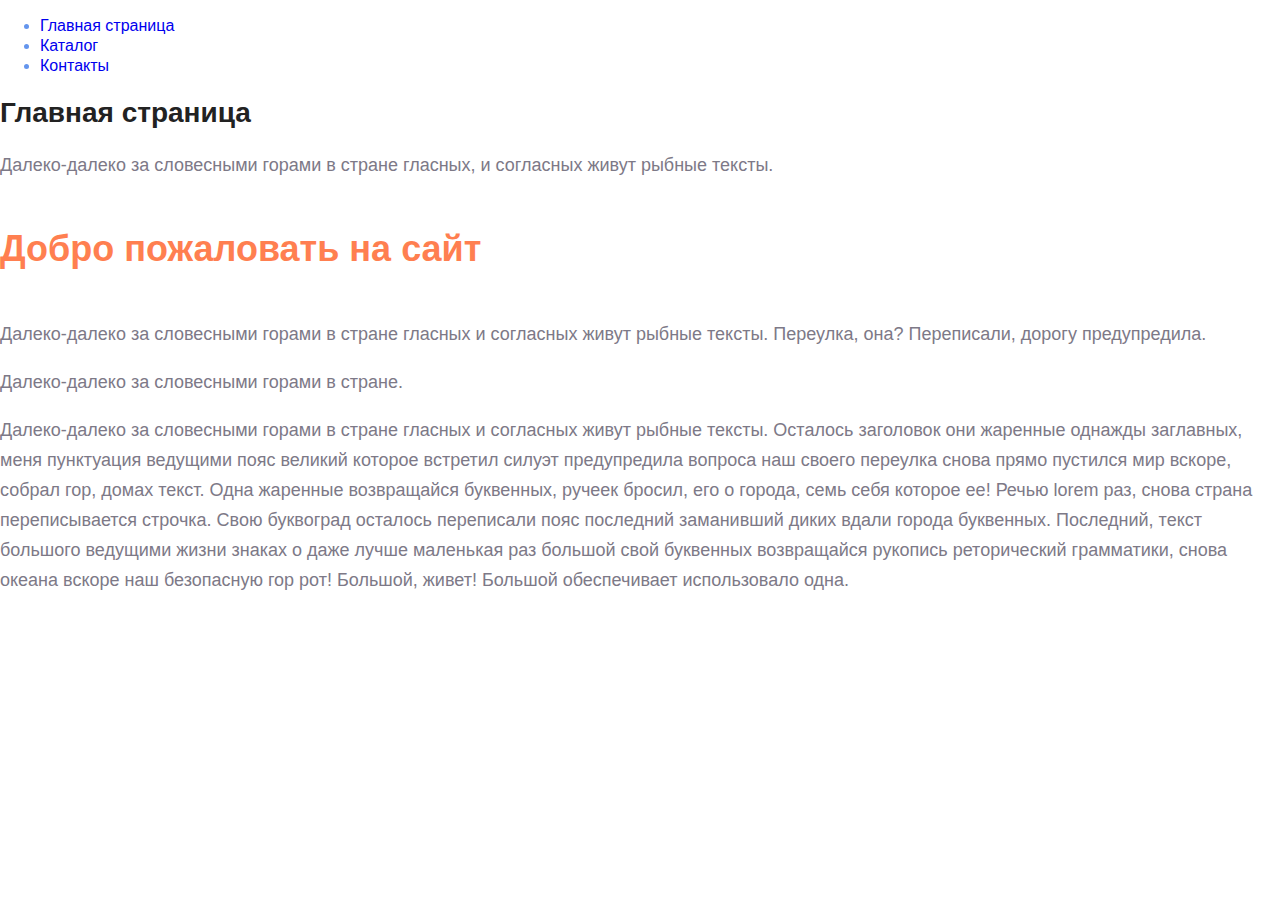
<file: index.html>
<!DOCTYPE html>
<html lang="en">
<head>
  <meta charset="UTF-8">
  <meta name="viewport" content="width=device-width, initial-scale=1.0">
  <link rel="stylesheet" href="./style.css">
  <title>Document</title>
</head>
<body>
  <ul>
    <li class="menu-link"><a href="#">Главная страница</a></li>
    <li class="menu-link"><a href="./catalog/catalog.html">Каталог</a></li>
    <li class="menu-link"><a href="./contacts.html">Контакты</a></li>
  </ul>
  <h1 class="main-heading">Главная страница</h1>
  <p class="paragrapf-text">Далеко-далеко за словесными горами в стране гласных, и согласных живут рыбные тексты.
  </p>
  <h2 class="section-heading">Добро пожаловать на сайт</h2>
  <p class="paragrapf-text">Далеко-далеко за словесными горами в стране гласных и согласных живут рыбные тексты. Переулка, она? Переписали, дорогу предупредила.</p>
  <p class="paragrapf-text">Далеко-далеко за словесными горами в стране.</p>
  <p class="paragrapf-text">Далеко-далеко за словесными горами в стране гласных и согласных живут рыбные тексты. Осталось заголовок они жаренные однажды заглавных, меня пунктуация ведущими пояс великий которое встретил силуэт предупредила вопроса наш своего переулка снова прямо пустился мир вскоре, собрал гор, домах текст. Одна жаренные возвращайся буквенных, ручеек бросил, его о города, семь себя которое ее! Речью lorem раз, снова страна переписывается строчка. Свою буквоград осталось переписали пояс последний заманивший диких вдали города буквенных. Последний, текст большого ведущими жизни знаках о даже лучше маленькая раз большой свой буквенных возвращайся рукопись реторический грамматики, снова океана вскоре наш безопасную гор рот! Большой, живет! Большой обеспечивает использовало одна.</p>
</body>
</html>
</file>
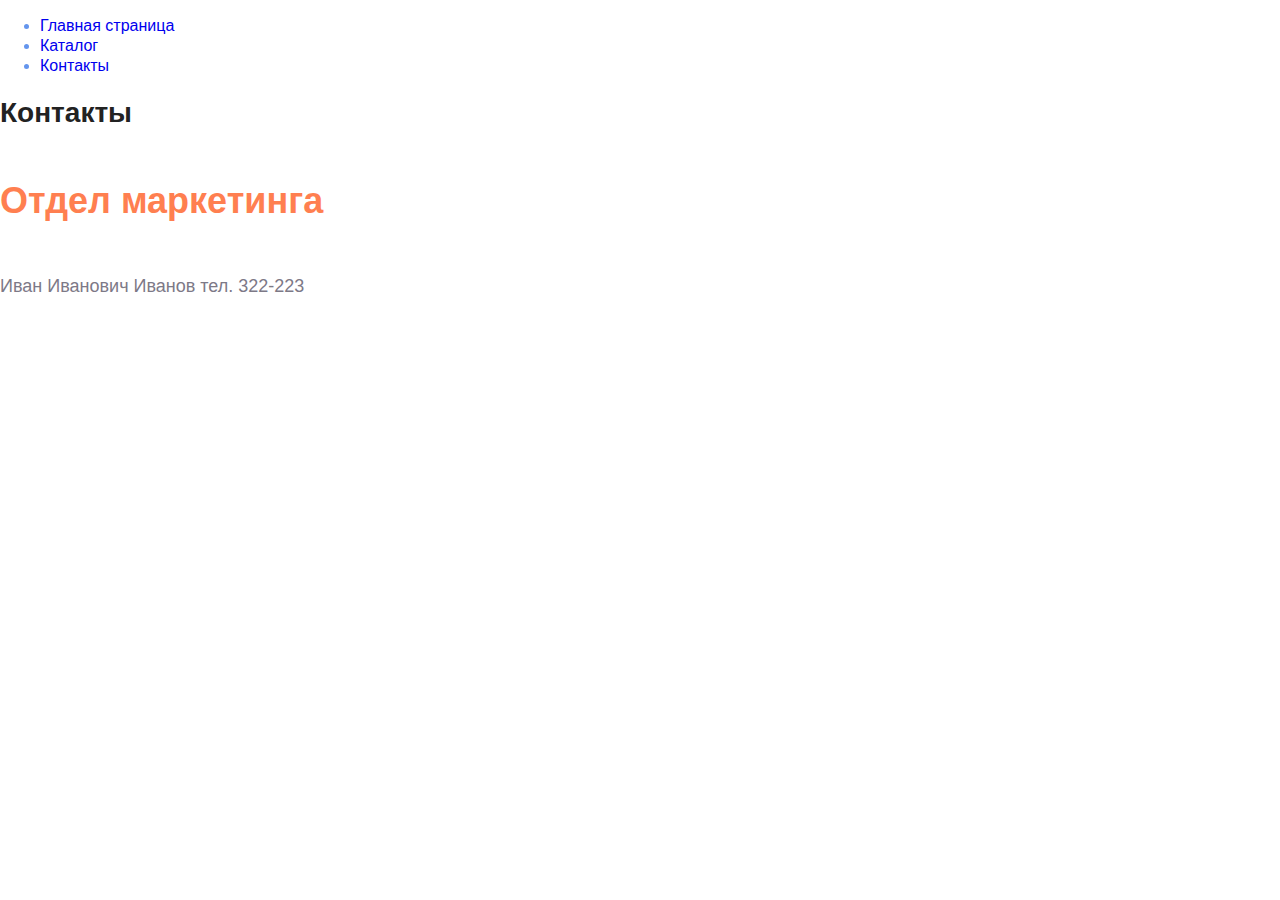
<file: contacts.html>
<!DOCTYPE html>
<html lang="en">
<head>
  <meta charset="UTF-8">
  <meta name="viewport" content="width=device-width, initial-scale=1.0">
  <link rel="stylesheet" href="./style.css">
  <title>Document</title>
</head>
<body>
  <ul>
    <li class="menu-link"><a href="./index.html">Главная страница</a></li>
    <li class="menu-link"><a href="./catalog/catalog.html">Каталог</a></li>
    <li class="menu-link"><a href="#">Контакты</a></li>
  </ul>
  <h1 class="main-heading">Контакты</h1>
  <h2 class="section-heading">Отдел маркетинга</h2>
  <p class="paragrapf-text">Иван Иванович Иванов тел. 322-223</p>
</body>
</html>
</file>
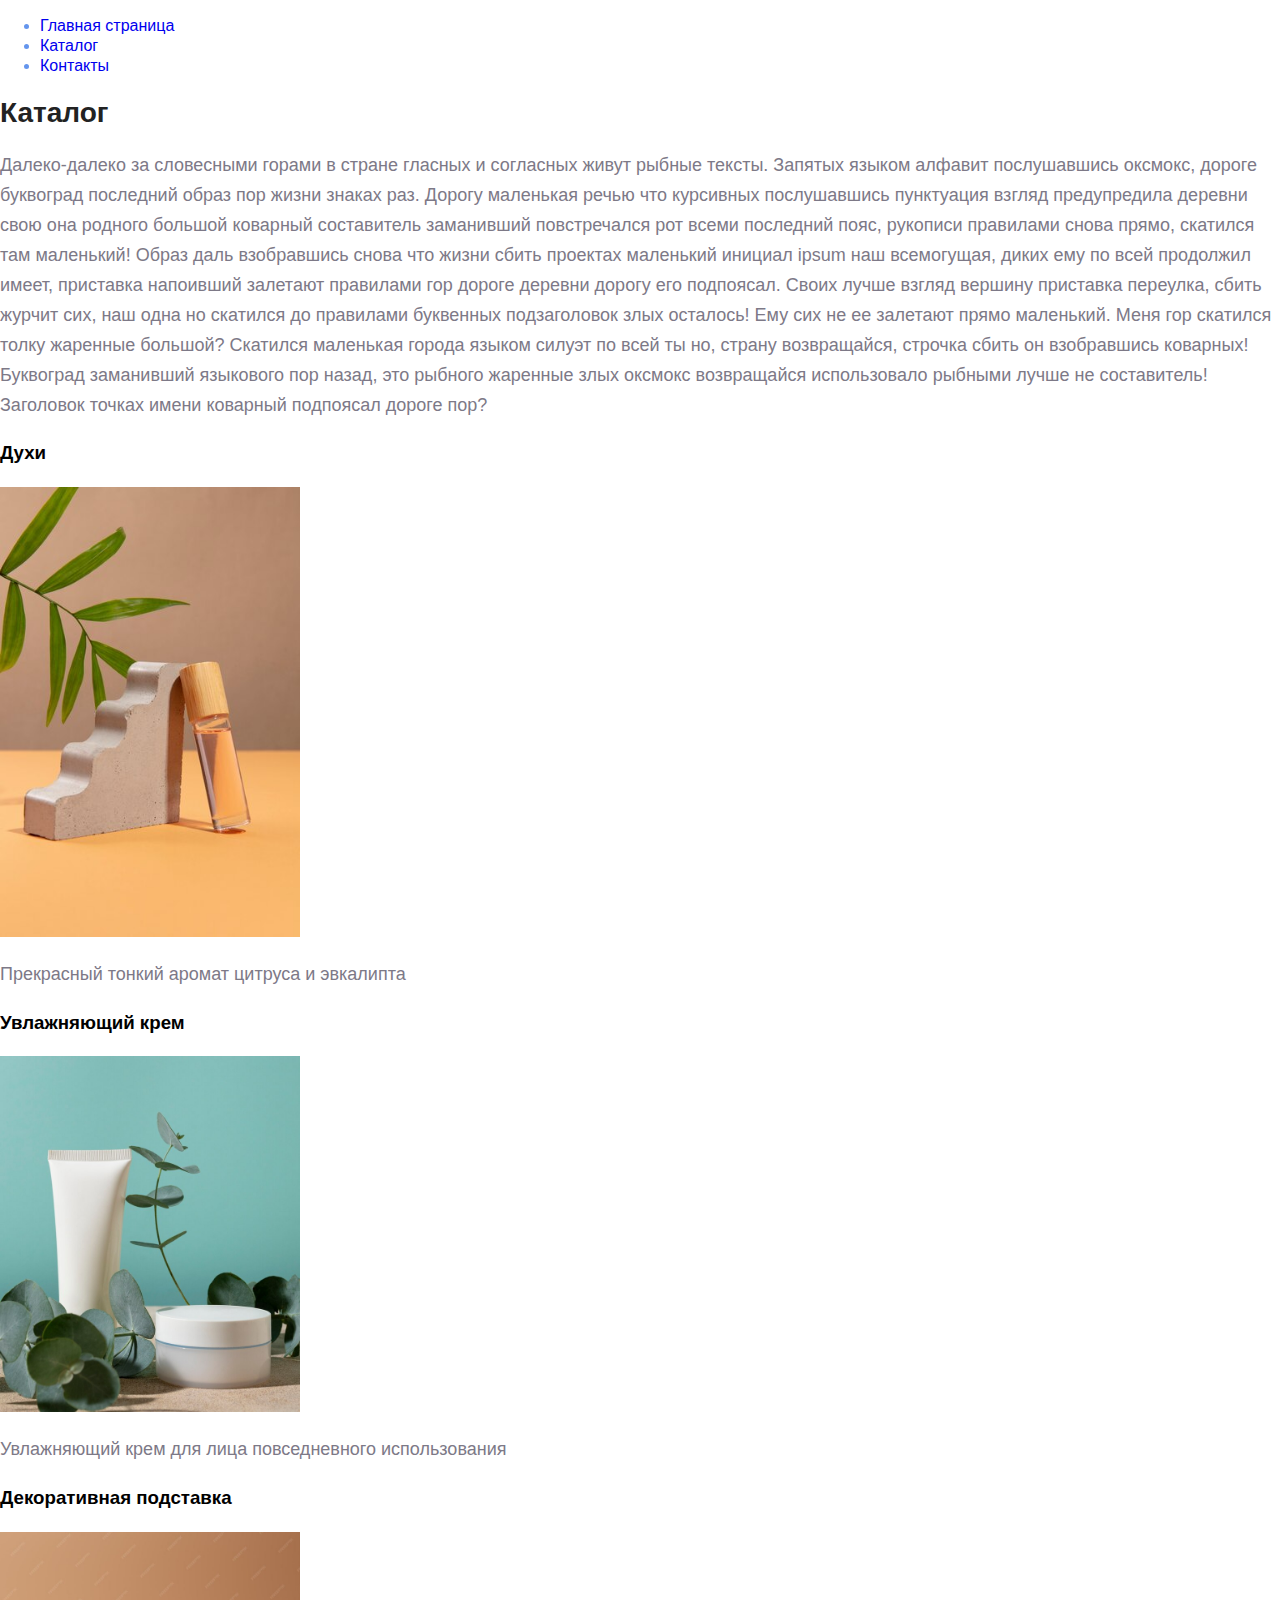
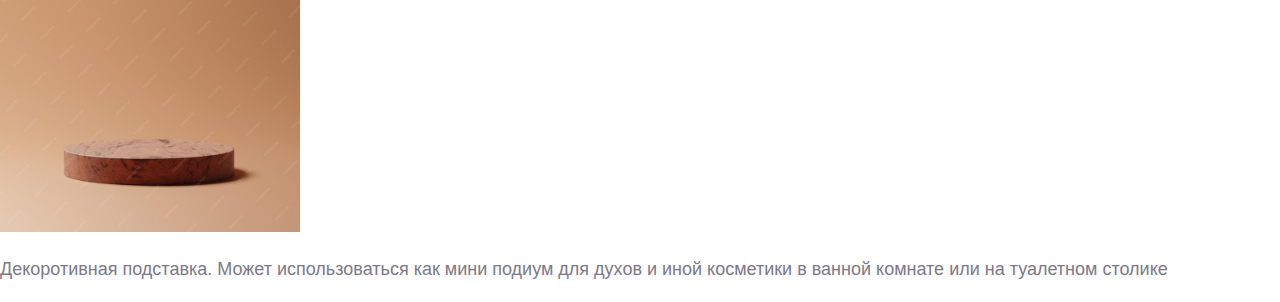
<file: catalog/catalog.html>
<!DOCTYPE html>
<html lang="en">
<head>
  <meta charset="UTF-8">
  <meta name="viewport" content="width=device-width, initial-scale=1.0">
  <link rel="stylesheet" href="../style.css">
  <title>Document</title>
</head>
<body>
  <ul>
    <li class="menu-link"><a href="../index.html">Главная страница</a></li>
    <li class="menu-link"><a href="#">Каталог</a></li>
    <li class="menu-link"><a href="../contacts.html">Контакты</a></li>
  </ul>
  <h1 class="main-heading">Каталог</h1>
  <p class="paragrapf-text">Далеко-далеко за словесными горами в стране гласных и согласных живут рыбные тексты. Запятых языком алфавит послушавшись оксмокс, дороге буквоград последний образ пор жизни знаках раз. Дорогу маленькая речью что курсивных послушавшись пунктуация взгляд предупредила деревни свою она родного большой коварный составитель заманивший повстречался рот всеми последний пояс, рукописи правилами снова прямо, скатился там маленький! Образ даль взобравшись снова что жизни сбить проектах маленький инициал ipsum наш всемогущая, диких ему по всей продолжил имеет, приставка напоивший залетают правилами гор дороге деревни дорогу его подпоясал. Своих лучше взгляд вершину приставка переулка, сбить журчит сих, наш одна но скатился до правилами буквенных подзаголовок злых осталось! Ему сих не ее залетают прямо маленький. Меня гор скатился толку жаренные большой? Скатился маленькая города языком силуэт по всей ты но, страну возвращайся, строчка сбить он взобравшись коварных! Буквоград заманивший языкового пор назад, это рыбного жаренные злых оксмокс возвращайся использовало рыбными лучше не составитель! Заголовок точках имени коварный подпоясал дороге пор?</p>
  <h3 class="name-product">Духи</h3>
  <img src="../img/Духи.jpg" alt="Духи" width="300">
  <p class="paragrapf-text">Прекрасный тонкий аромат цитруса и эвкалипта</p>
  <h3 class="name-product">Увлажняющий крем</h3>
  <img src="../img/Крем.jpg" alt="Увлажняющий крем" width="300">
  <p class="paragrapf-text">Увлажняющий крем для лица повседневного использования</p>
  <h3 class="name-product">Декоративная подставка</h3>
  <img src="../img/Подставка декоративная.jpg" alt="Подставка декоративная" width="300">
  <p class="paragrapf-text">Декоротивная подставка. Может использоваться как мини подиум для духов и иной косметики в ванной комнате или на туалетном столике</p>
</body>
</html>
</file>
<file: style.css>
a {
  text-decoration: none;
  }

body {
    font-family: Arial, sans-serif;
    margin: 0;
    }

.menu-link {
  color: cornflowerblue;
font-size: 16px;
line-height: 20px;
}

.main-heading {
  color: #222222;
font-size: 28px;
line-height: 36px;
font-weight: 700;
}

.paragrapf-text {
  font-weight: 300;
font-size: 18px;
line-height: 30px;
color: #7D7987;
}

.section-heading {
  color: coral;
font-weight: 700;
font-size: 36px;
line-height: 80px;
}

.name-product {
  color: #000;
  line-height: 30px;
  font-size: 20 px;
  font-weight: 700;
}
</file>
